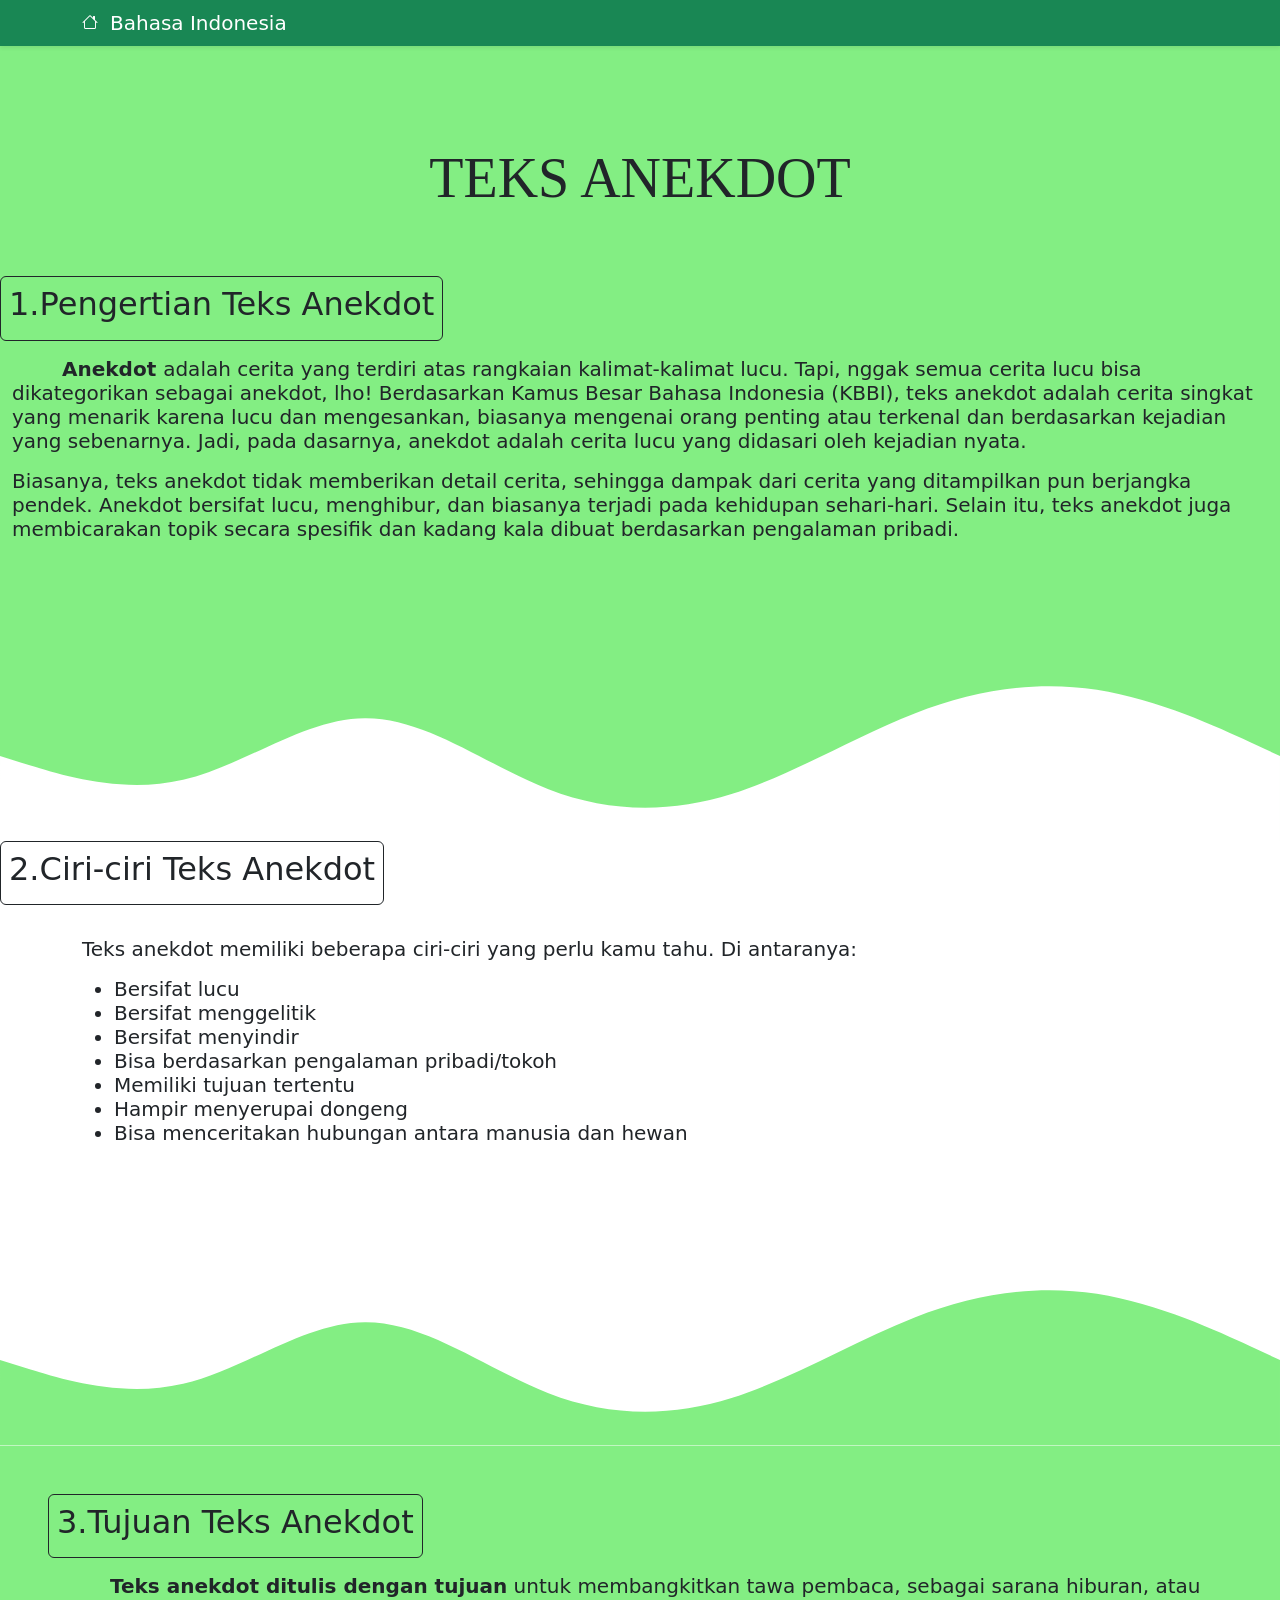
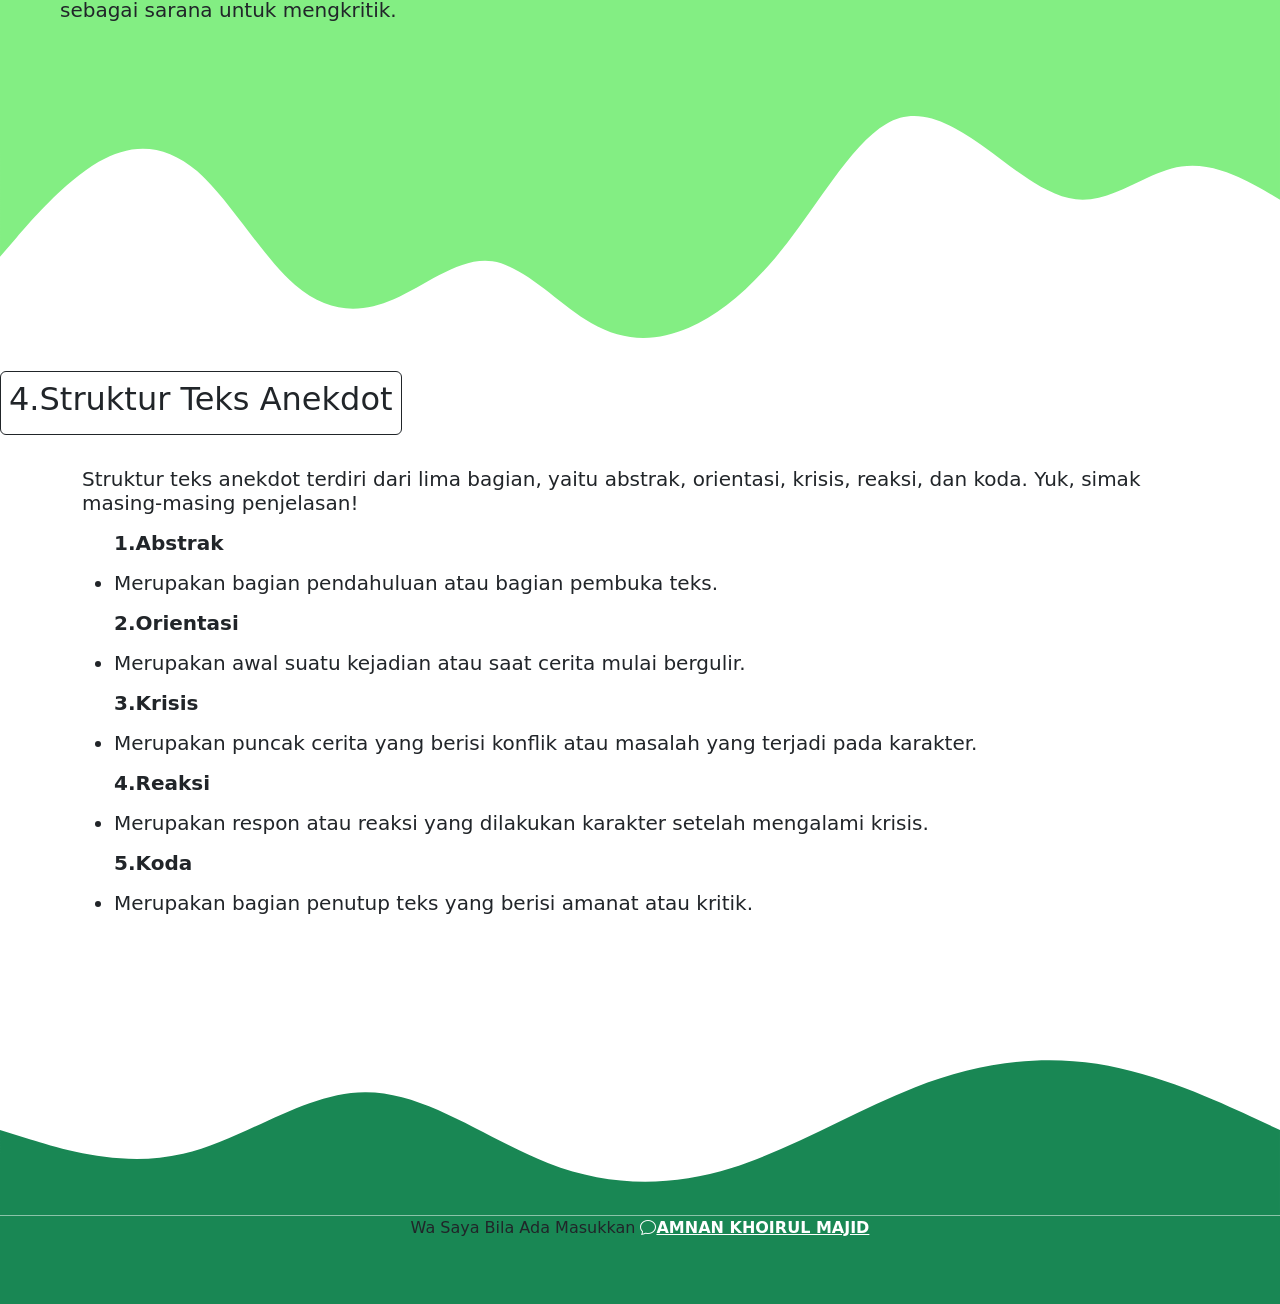
<file: indo.html>
<!doctype html>
<html lang="en">
  <head>
    <!-- Required meta tags -->
    <meta charset="utf-8">
    <meta name="viewport" content="width=device-width, initial-scale=1">

    <!-- Bootstrap CSS -->
    <link href="https://cdn.jsdelivr.net/npm/bootstrap@5.0.2/dist/css/bootstrap.min.css" rel="stylesheet" integrity="sha384-EVSTQN3/azprG1Anm3QDgpJLIm9Nao0Yz1ztcQTwFspd3yD65VohhpuuCOmLASjC" crossorigin="anonymous">
    <!-- icons -->
    <link rel="stylesheet" href="https://cdn.jsdelivr.net/npm/bootstrap-icons@1.11.1/font/bootstrap-icons.css">
    <!-- akhir icons -->
    <link rel="stylesheet" href="indo.css">
    <title>Bahasa Indonesia</title>
  </head>
  <body>
    <!-- navbar -->
    <div class="container">
        <nav class="navbar navbar-expand-lg navbar-dark bg-success fixed-top shadow-sm ">
          <div class="container">
            <a href="index.html"><i class="bi bi-house text-white"></i></a>
            <div class="container-fluid">
              <a class="navbar-brand" href="#"></i>Bahasa Indonesia</a>
            </div>
          </div>
        </nav>
      </div>
    <!-- akhir navbar -->
    <!--  -->
      <section id="pengertian">
        <b><h1 class="display-4 text-center mb-3 p-5" ><font face="george">TEKS ANEKDOT</font></h1></b>
        <button type="button" class="btn btn-outline-dark p-2 mb-3"><h2>1.Pengertian Teks Anekdot</h2></button>
        <div class="container-fluid">
              <td>
                <h5><p style="text-indent: 50px;"><b>Anekdot </b>adalah cerita yang terdiri atas rangkaian kalimat-kalimat lucu. Tapi, nggak semua cerita lucu bisa dikategorikan sebagai anekdot, lho!
                  Berdasarkan Kamus Besar Bahasa Indonesia (KBBI), teks anekdot adalah cerita singkat yang menarik karena lucu dan mengesankan, biasanya mengenai orang penting atau terkenal dan berdasarkan kejadian yang sebenarnya. Jadi, pada dasarnya, anekdot adalah cerita lucu yang didasari oleh kejadian nyata.
                  <p>Biasanya, teks anekdot tidak memberikan detail cerita, sehingga dampak dari cerita yang ditampilkan pun berjangka pendek. Anekdot bersifat lucu, menghibur, dan biasanya terjadi pada kehidupan sehari-hari. Selain itu, teks anekdot juga membicarakan topik secara spesifik dan kadang kala dibuat berdasarkan pengalaman pribadi.</p>
                </p></h5>
              </td>
           </div>
           <svg xmlns="http://www.w3.org/2000/svg" viewBox="0 0 1440 320"><path fill="#ffffff" fill-opacity="1" d="M0,224L34.3,234.7C68.6,245,137,267,206,250.7C274.3,235,343,181,411,181.3C480,181,549,235,617,261.3C685.7,288,754,288,823,266.7C891.4,245,960,203,1029,176C1097.1,149,1166,139,1234,149.3C1302.9,160,1371,192,1406,208L1440,224L1440,320L1405.7,320C1371.4,320,1303,320,1234,320C1165.7,320,1097,320,1029,320C960,320,891,320,823,320C754.3,320,686,320,617,320C548.6,320,480,320,411,320C342.9,320,274,320,206,320C137.1,320,69,320,34,320L0,320Z"></path></svg>
      </section>
           <!--  -->
           <!--  -->
      <section  id="sifat">
        <div >
          <button type="button" class="btn btn-outline-dark p-2 mb-3 "><h2>2.Ciri-ciri Teks Anekdot</h2></button>
          <div class="container">
          <h5>
            <div>
                <p class="mt-3">Teks anekdot memiliki beberapa ciri-ciri yang perlu kamu tahu. Di antaranya:</p>
                <ul>
                  <li>Bersifat lucu</li>
                  <li>Bersifat menggelitik</li>
                  <li>Bersifat menyindir</li>
                  <li>Bisa berdasarkan pengalaman pribadi/tokoh</li>
                  <li>Memiliki tujuan tertentu</li>
                  <li>Hampir menyerupai dongeng</li>
                  <li>Bisa menceritakan hubungan antara manusia dan hewan</li>
                </ul>
            </div>
          </h5>
        </div>
      </div>
      <svg xmlns="http://www.w3.org/2000/svg" viewBox="0 0 1440 320"><path fill="#83ee83" fill-opacity="1" d="M0,224L34.3,234.7C68.6,245,137,267,206,250.7C274.3,235,343,181,411,181.3C480,181,549,235,617,261.3C685.7,288,754,288,823,266.7C891.4,245,960,203,1029,176C1097.1,149,1166,139,1234,149.3C1302.9,160,1371,192,1406,208L1440,224L1440,320L1405.7,320C1371.4,320,1303,320,1234,320C1165.7,320,1097,320,1029,320C960,320,891,320,823,320C754.3,320,686,320,617,320C548.6,320,480,320,411,320C342.9,320,274,320,206,320C137.1,320,69,320,34,320L0,320Z"></path></svg>
    </section>
    <section>
      <div style="background-color: #83ee83; padding: 3rem;">
        <button type="button" class="btn btn-outline-dark p-2 mb-3 "><h2>3.Tujuan Teks Anekdot</h2></button>
        <div class="container-fluid">
          <td>
            <h5><p style="text-indent: 50px;"><b>Teks anekdot ditulis dengan tujuan</b> untuk membangkitkan tawa pembaca, sebagai sarana hiburan, atau sebagai sarana untuk mengkritik.</p>
            </p></h5>
          </td>
        </div>
      </div>
    </section>
    <svg xmlns="http://www.w3.org/2000/svg" viewBox="0 0 1440 320"><path fill="#83ee83" fill-opacity="1" d="M0,192L18.5,170.7C36.9,149,74,107,111,85.3C147.7,64,185,64,222,96C258.5,128,295,192,332,224C369.2,256,406,256,443,240C480,224,517,192,554,197.3C590.8,203,628,245,665,266.7C701.5,288,738,288,775,272C812.3,256,849,224,886,176C923.1,128,960,64,997,42.7C1033.8,21,1071,43,1108,69.3C1144.6,96,1182,128,1218,128C1255.4,128,1292,96,1329,90.7C1366.2,85,1403,107,1422,117.3L1440,128L1440,0L1421.5,0C1403.1,0,1366,0,1329,0C1292.3,0,1255,0,1218,0C1181.5,0,1145,0,1108,0C1070.8,0,1034,0,997,0C960,0,923,0,886,0C849.2,0,812,0,775,0C738.5,0,702,0,665,0C627.7,0,591,0,554,0C516.9,0,480,0,443,0C406.2,0,369,0,332,0C295.4,0,258,0,222,0C184.6,0,148,0,111,0C73.8,0,37,0,18,0L0,0Z"></path></svg>
    <section>
      <div >
        <button type="button" class="btn btn-outline-dark p-2 mb-3 "><h2>4.Struktur Teks Anekdot</h2></button>
        <div class="container">
        <h5>
          <div>
              <p class="mt-3">Struktur teks anekdot terdiri dari lima bagian, yaitu abstrak, orientasi, krisis, reaksi, dan koda. Yuk, simak masing-masing penjelasan!</p>
              <ul>
                <p><b>1.Abstrak</b>
                  <li>Merupakan bagian pendahuluan atau bagian pembuka teks.</li>
                </p>
                <p><b>2.Orientasi</b>
                  <li>Merupakan awal suatu kejadian atau saat cerita mulai bergulir.</li>
                </p>
                <p><b>3.Krisis</b>
                  <li>Merupakan puncak cerita yang berisi konflik atau masalah yang terjadi pada karakter.</li>
                </p>
                <p><b>4.Reaksi</b>
                  <li>
                    Merupakan respon atau reaksi yang dilakukan karakter setelah mengalami krisis.</li>
                </p>
                <p><b>5.Koda</b>
                  <li>Merupakan bagian penutup teks yang berisi amanat atau kritik.</li>
                </p>  
              </ul>
          </div>
        </h5>
      </div>
      </section>
      <svg xmlns="http://www.w3.org/2000/svg" viewBox="0 0 1440 320"><path fill="#198754" fill-opacity="1" d="M0,224L34.3,234.7C68.6,245,137,267,206,250.7C274.3,235,343,181,411,181.3C480,181,549,235,617,261.3C685.7,288,754,288,823,266.7C891.4,245,960,203,1029,176C1097.1,149,1166,139,1234,149.3C1302.9,160,1371,192,1406,208L1440,224L1440,320L1405.7,320C1371.4,320,1303,320,1234,320C1165.7,320,1097,320,1029,320C960,320,891,320,823,320C754.3,320,686,320,617,320C548.6,320,480,320,411,320C342.9,320,274,320,206,320C137.1,320,69,320,34,320L0,320Z"></path></svg>
      
      <!-- <svg xmlns="http://www.w3.org/2000/svg" viewBox="0 0 1440 320">
        <path
          fill="#198754"
          fill-opacity="1"
          d="M0,160L34.3,149.3C68.6,139,137,117,206,144C274.3,171,343,245,411,277.3C480,309,549,299,617,261.3C685.7,224,754,160,823,160C891.4,160,960,224,1029,229.3C1097.1,235,1166,181,1234,165.3C1302.9,149,1371,171,1406,181.3L1440,192L1440,320L1405.7,320C1371.4,320,1303,320,1234,320C1165.7,320,1097,320,1029,320C960,320,891,320,823,320C754.3,320,686,320,617,320C548.6,320,480,320,411,320C342.9,320,274,320,206,320C137.1,320,69,320,34,320L0,320Z"
        ></path>
      </svg> -->
    </section>
    <!--  -->
    <script src="https://cdn.jsdelivr.net/npm/bootstrap@5.0.2/dist/js/bootstrap.bundle.min.js" integrity="sha384-MrcW6ZMFYlzcLA8Nl+NtUVF0sA7MsXsP1UyJoMp4YLEuNSfAP+JcXn/tWtIaxVXM" crossorigin="anonymous"></script>
  </body>
  <footer id="Masukkan">
    <!-- <footer class="bg-success text-center pb-5 text-white"> -->
      <p>Wa Saya Bila Ada Masukkan <i class="bi bi-chat text-white"></i><a href="https://wa.me/62882003370440" class="text-white fw-bold">AMNAN KHOIRUL MAJID</a></p>
    </footer>
</html>
</file>
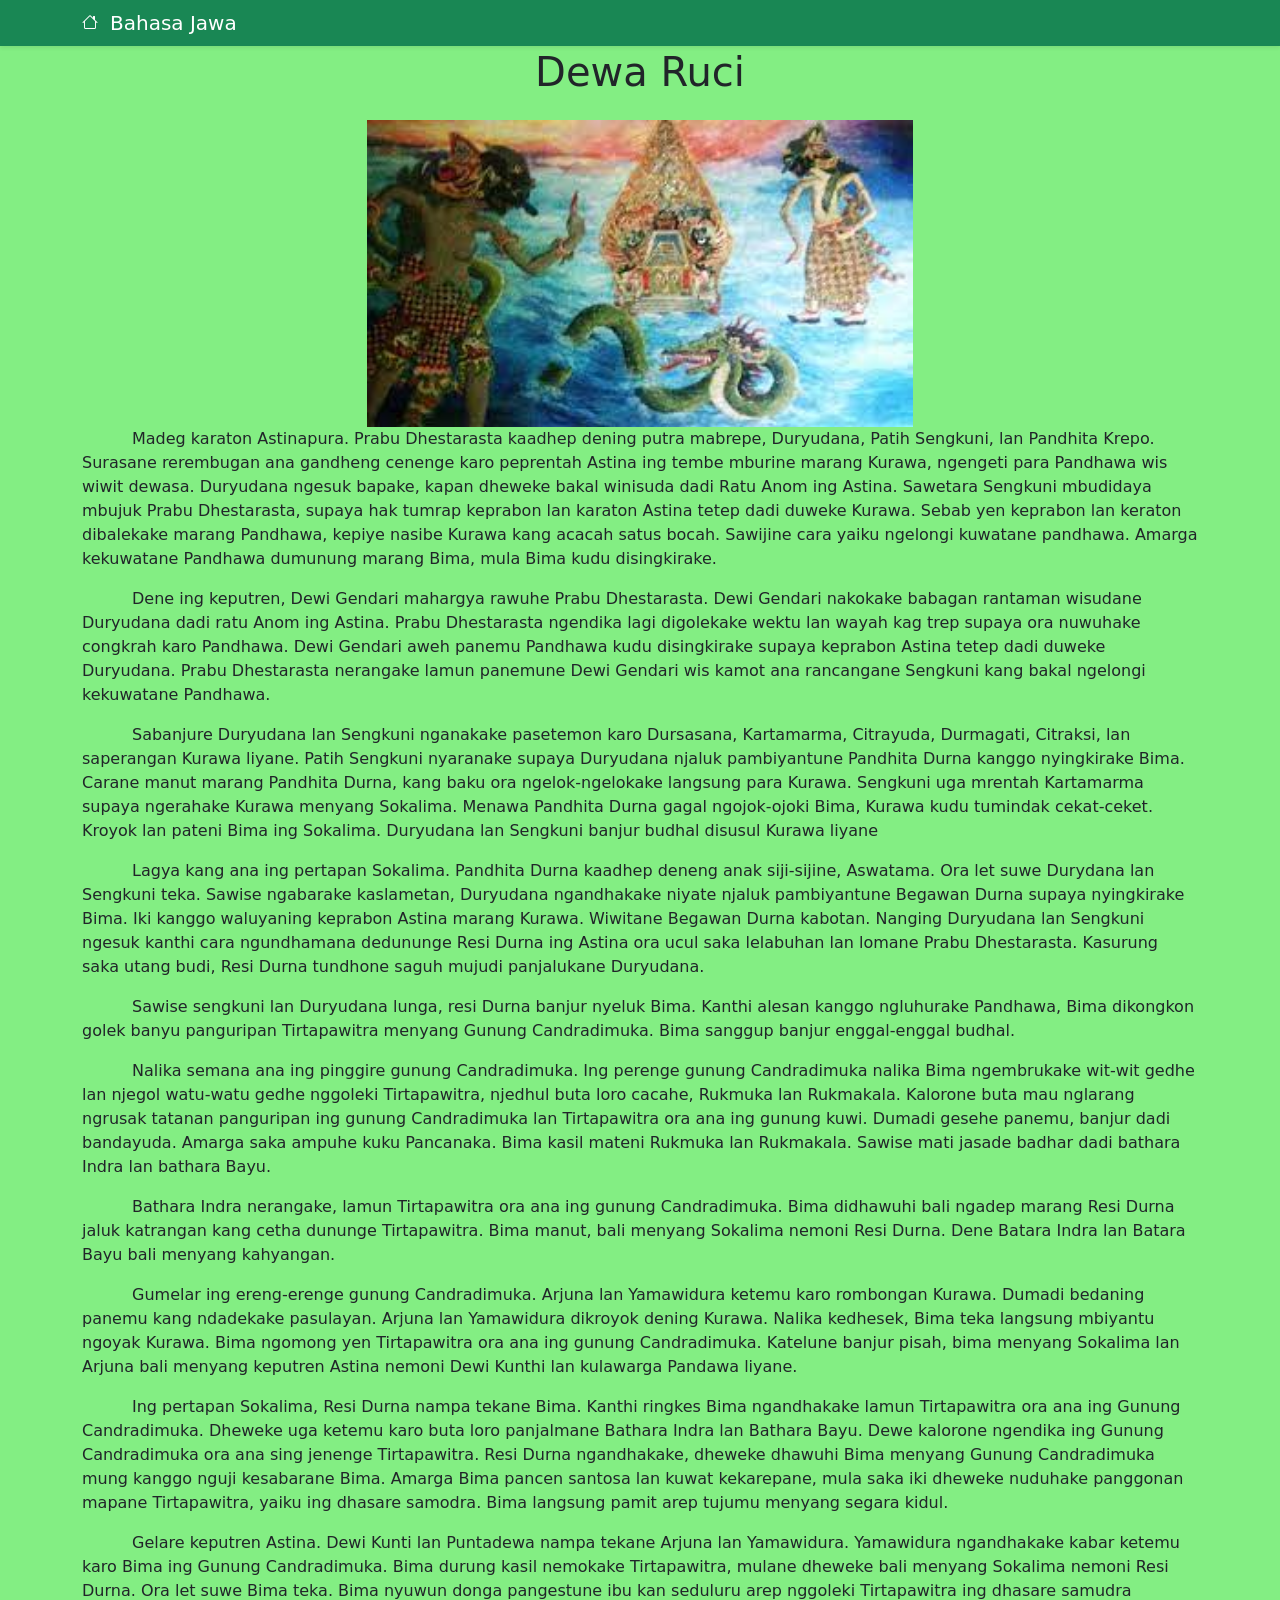
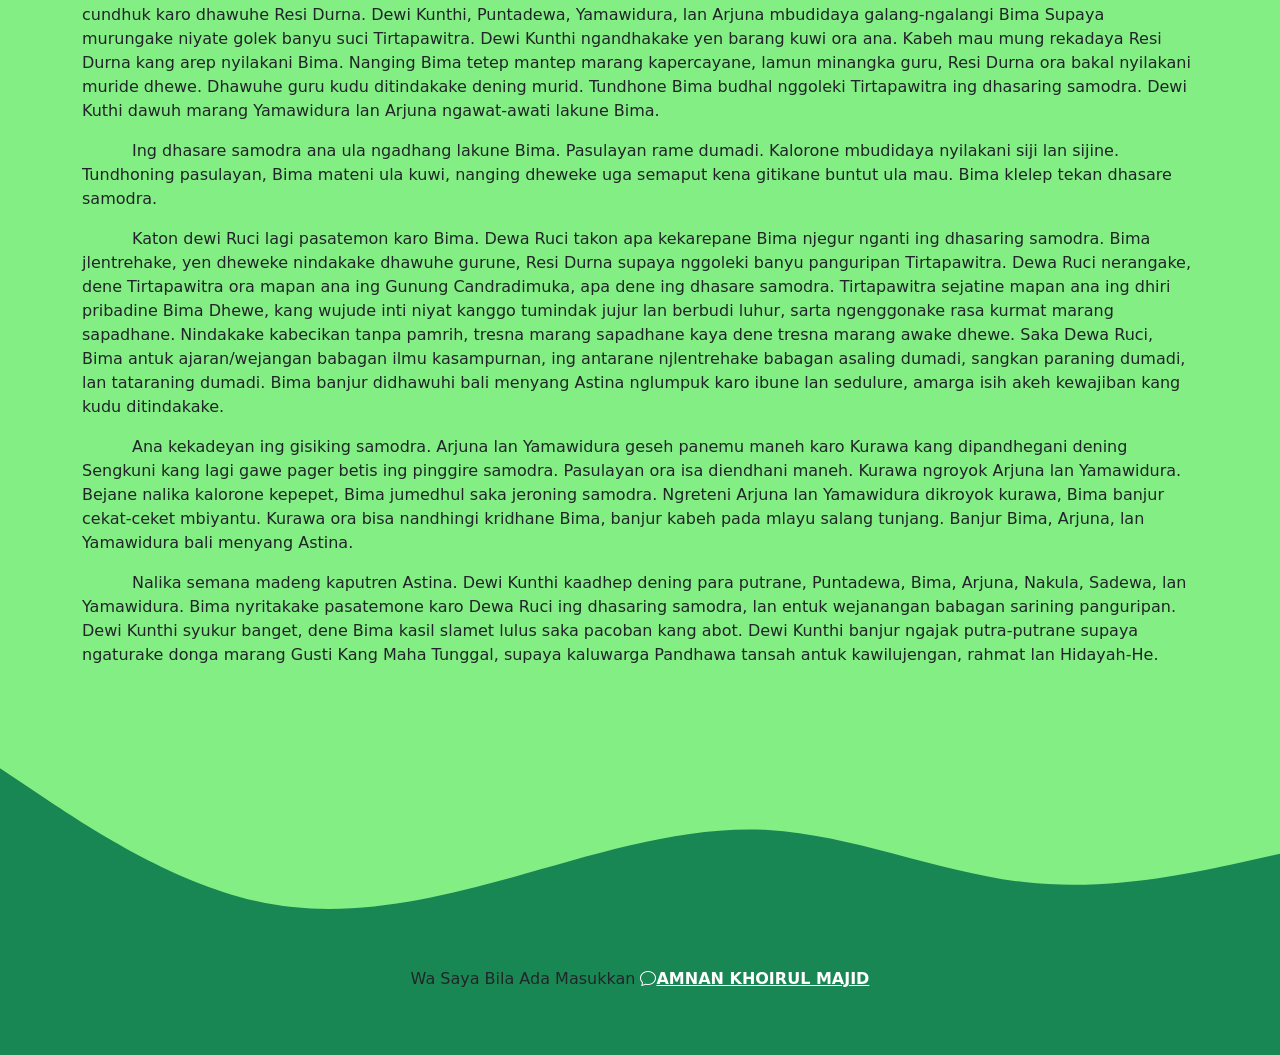
<file: jawa.html>
<!doctype html>
<html lang="en">
  <head>
    <!-- Required meta tags -->
    <meta charset="utf-8">
    <meta name="viewport" content="width=device-width, initial-scale=1">

    <!-- Bootstrap CSS -->
    <link href="https://cdn.jsdelivr.net/npm/bootstrap@5.0.2/dist/css/bootstrap.min.css" rel="stylesheet" integrity="sha384-EVSTQN3/azprG1Anm3QDgpJLIm9Nao0Yz1ztcQTwFspd3yD65VohhpuuCOmLASjC" crossorigin="anonymous">
    <!-- icons -->
    <link rel="stylesheet" href="https://cdn.jsdelivr.net/npm/bootstrap-icons@1.11.1/font/bootstrap-icons.css">
    <!-- akhir icons -->
    <link rel="stylesheet" href="jawa.css">
    <title>Bahasa Jawa</title>
  </head>
  <body>
    <!-- navbar -->
    <div class="container">
      <nav class="navbar navbar-expand-lg navbar-dark shadow-sm fixed-top" style="background-color:#198754;">
        <div class="container">
          <a href="index.html"><i class="bi bi-house text-white"></i></a>
           <div class="container-fluid">
            <a class="navbar-brand" href="#"></i>Bahasa Jawa</a>
           </div>
        </div>
      </nav>
    </div>
    <!-- akhir navbar -->
    <!-- isi -->
    <section class="isi">
      <div class="container">
        <div class="row">
          <div class="col">
          <h1 class="text-center" style="padding-top: 3rem;">Dewa Ruci</h1>
          </div>
        </div>
        <div class="row justify-content-center mt-3">
            <div class="col-md-6">
                <img src="jawa.jpg" alt="" style="width: 100%;">
            </div>
        </div>
        <!-- <div class="row justify-content-center mt-3">
          <div class="col-md-20 indent"> -->
          <div class="edit">
            <p>
              Madeg karaton Astinapura. Prabu Dhestarasta kaadhep dening putra mabrepe, Duryudana, Patih Sengkuni, lan Pandhita Krepo. Surasane rerembugan ana gandheng cenenge karo peprentah Astina ing tembe mburine marang Kurawa, ngengeti
              para Pandhawa wis wiwit dewasa. Duryudana ngesuk bapake, kapan dheweke bakal winisuda dadi Ratu Anom ing Astina. Sawetara Sengkuni mbudidaya mbujuk Prabu Dhestarasta, supaya hak tumrap keprabon lan karaton Astina tetep dadi
              duweke Kurawa. Sebab yen keprabon lan keraton dibalekake marang Pandhawa, kepiye nasibe Kurawa kang acacah satus bocah. Sawijine cara yaiku ngelongi kuwatane pandhawa. Amarga kekuwatane Pandhawa dumunung marang Bima, mula Bima
              kudu disingkirake.
            </p>
            <p>
              Dene ing keputren, Dewi Gendari mahargya rawuhe Prabu Dhestarasta. Dewi Gendari nakokake babagan rantaman wisudane Duryudana dadi ratu Anom ing Astina. Prabu Dhestarasta ngendika lagi digolekake wektu lan wayah kag trep supaya
              ora nuwuhake congkrah karo Pandhawa. Dewi Gendari aweh panemu Pandhawa kudu disingkirake supaya keprabon Astina tetep dadi duweke Duryudana. Prabu Dhestarasta nerangake lamun panemune Dewi Gendari wis kamot ana rancangane
              Sengkuni kang bakal ngelongi kekuwatane Pandhawa.
            </p>
            <p>
              Sabanjure Duryudana lan Sengkuni nganakake pasetemon karo Dursasana, Kartamarma, Citrayuda, Durmagati, Citraksi, lan saperangan Kurawa liyane. Patih Sengkuni nyaranake supaya Duryudana njaluk pambiyantune Pandhita Durna kanggo
              nyingkirake Bima. Carane manut marang Pandhita Durna, kang baku ora ngelok-ngelokake langsung para Kurawa. Sengkuni uga mrentah Kartamarma supaya ngerahake Kurawa menyang Sokalima. Menawa Pandhita Durna gagal ngojok-ojoki
              Bima, Kurawa kudu tumindak cekat-ceket. Kroyok lan pateni Bima ing Sokalima. Duryudana lan Sengkuni banjur budhal disusul Kurawa liyane
            </p>
            <p>
              Lagya kang ana ing pertapan Sokalima. Pandhita Durna kaadhep deneng anak siji-sijine, Aswatama. Ora let suwe Durydana lan Sengkuni teka. Sawise ngabarake kaslametan, Duryudana ngandhakake niyate njaluk pambiyantune Begawan
              Durna supaya nyingkirake Bima. Iki kanggo waluyaning keprabon Astina marang Kurawa. Wiwitane Begawan Durna kabotan. Nanging Duryudana lan Sengkuni ngesuk kanthi cara ngundhamana dedununge Resi Durna ing Astina ora ucul saka
              lelabuhan lan lomane Prabu Dhestarasta. Kasurung saka utang budi, Resi Durna tundhone saguh mujudi panjalukane Duryudana.
            </p>
                <p>
                  Sawise sengkuni lan Duryudana lunga, resi Durna banjur nyeluk Bima. Kanthi alesan kanggo ngluhurake Pandhawa, Bima dikongkon golek banyu panguripan Tirtapawitra menyang Gunung Candradimuka. Bima sanggup banjur enggal-enggal
                  budhal.
                </p>
                <p>
                  Nalika semana ana ing pinggire gunung Candradimuka. Ing perenge gunung Candradimuka nalika Bima ngembrukake wit-wit gedhe lan njegol watu-watu gedhe nggoleki Tirtapawitra, njedhul buta loro cacahe, Rukmuka lan Rukmakala.
                  Kalorone buta mau nglarang ngrusak tatanan panguripan ing gunung Candradimuka lan Tirtapawitra ora ana ing gunung kuwi. Dumadi gesehe panemu, banjur dadi bandayuda. Amarga saka ampuhe kuku Pancanaka. Bima kasil mateni Rukmuka
                  lan Rukmakala. Sawise mati jasade badhar dadi bathara Indra lan bathara Bayu.
                  <p>
                    Bathara Indra nerangake, lamun Tirtapawitra ora ana ing gunung Candradimuka. Bima didhawuhi bali ngadep marang Resi Durna jaluk katrangan kang cetha dununge Tirtapawitra. Bima manut, bali menyang Sokalima nemoni Resi Durna.
                    Dene Batara Indra lan Batara Bayu bali menyang kahyangan.
                </p>
                

                <p>
              Gumelar ing ereng-erenge gunung Candradimuka. Arjuna lan Yamawidura ketemu karo rombongan Kurawa. Dumadi bedaning panemu kang ndadekake pasulayan. Arjuna lan Yamawidura dikroyok dening Kurawa. Nalika kedhesek, Bima teka
              langsung mbiyantu ngoyak Kurawa. Bima ngomong yen Tirtapawitra ora ana ing gunung Candradimuka. Katelune banjur pisah, bima menyang Sokalima lan Arjuna bali menyang keputren Astina nemoni Dewi Kunthi lan kulawarga Pandawa
              liyane.
            </p>
            <p>
              Ing pertapan Sokalima, Resi Durna nampa tekane Bima. Kanthi ringkes Bima ngandhakake lamun Tirtapawitra ora ana ing Gunung Candradimuka. Dheweke uga ketemu karo buta loro panjalmane Bathara Indra lan Bathara Bayu. Dewe
              kalorone ngendika ing Gunung Candradimuka ora ana sing jenenge Tirtapawitra. Resi Durna ngandhakake, dheweke dhawuhi Bima menyang Gunung Candradimuka mung kanggo nguji kesabarane Bima. Amarga Bima pancen santosa lan kuwat
              kekarepane, mula saka iki dheweke nuduhake panggonan mapane Tirtapawitra, yaiku ing dhasare samodra. Bima langsung pamit arep tujumu menyang segara kidul.
            </p>
            <p>
              Gelare keputren Astina. Dewi Kunti lan Puntadewa nampa tekane Arjuna lan Yamawidura. Yamawidura ngandhakake kabar ketemu karo Bima ing Gunung Candradimuka. Bima durung kasil nemokake Tirtapawitra, mulane dheweke bali menyang
              Sokalima nemoni Resi Durna. Ora let suwe Bima teka. Bima nyuwun donga pangestune ibu kan seduluru arep nggoleki Tirtapawitra ing dhasare samudra cundhuk karo dhawuhe Resi Durna. Dewi Kunthi, Puntadewa, Yamawidura, lan Arjuna
              mbudidaya galang-ngalangi Bima Supaya murungake niyate golek banyu suci Tirtapawitra. Dewi Kunthi ngandhakake yen barang kuwi ora ana. Kabeh mau mung rekadaya Resi Durna kang arep nyilakani Bima. Nanging Bima tetep mantep
              marang kapercayane, lamun minangka guru, Resi Durna ora bakal nyilakani muride dhewe. Dhawuhe guru kudu ditindakake dening murid. Tundhone Bima budhal nggoleki Tirtapawitra ing dhasaring samodra. Dewi Kuthi dawuh marang
              Yamawidura lan Arjuna ngawat-awati lakune Bima.
            </p>
            <p>
              Ing dhasare samodra ana ula ngadhang lakune Bima. Pasulayan rame dumadi. Kalorone mbudidaya nyilakani siji lan sijine. Tundhoning pasulayan, Bima mateni ula kuwi, nanging dheweke uga semaput kena gitikane buntut ula mau. Bima
              klelep tekan dhasare samodra.
            </p>
            <p>
              Katon dewi Ruci lagi pasatemon karo Bima. Dewa Ruci takon apa kekarepane Bima njegur nganti ing dhasaring samodra. Bima jlentrehake, yen dheweke nindakake dhawuhe gurune, Resi Durna supaya nggoleki banyu panguripan
              Tirtapawitra. Dewa Ruci nerangake, dene Tirtapawitra ora mapan ana ing Gunung Candradimuka, apa dene ing dhasare samodra. Tirtapawitra sejatine mapan ana ing dhiri pribadine Bima Dhewe, kang wujude inti niyat kanggo tumindak
              jujur lan berbudi luhur, sarta ngenggonake rasa kurmat marang sapadhane. Nindakake kabecikan tanpa pamrih, tresna marang sapadhane kaya dene tresna marang awake dhewe. Saka Dewa Ruci, Bima antuk ajaran/wejangan babagan ilmu
              kasampurnan, ing antarane njlentrehake babagan asaling dumadi, sangkan paraning dumadi, lan tataraning dumadi. Bima banjur didhawuhi bali menyang Astina nglumpuk karo ibune lan sedulure, amarga isih akeh kewajiban kang kudu
              ditindakake.
            </p>
            <p>
              Ana kekadeyan ing gisiking samodra. Arjuna lan Yamawidura geseh panemu maneh karo Kurawa kang dipandhegani dening Sengkuni kang lagi gawe pager betis ing pinggire samodra. Pasulayan ora isa diendhani maneh. Kurawa ngroyok
              Arjuna lan Yamawidura. Bejane nalika kalorone kepepet, Bima jumedhul saka jeroning samodra. Ngreteni Arjuna lan Yamawidura dikroyok kurawa, Bima banjur cekat-ceket mbiyantu. Kurawa ora bisa nandhingi kridhane Bima, banjur
              kabeh pada mlayu salang tunjang. Banjur Bima, Arjuna, lan Yamawidura bali menyang Astina.
            </p>
            <p>
              Nalika semana madeng kaputren Astina. Dewi Kunthi kaadhep dening para putrane, Puntadewa, Bima, Arjuna, Nakula, Sadewa, lan Yamawidura. Bima nyritakake pasatemone karo Dewa Ruci ing dhasaring samodra, lan entuk wejanangan
              babagan sarining panguripan. Dewi Kunthi syukur banget, dene Bima kasil slamet lulus saka pacoban kang abot. Dewi Kunthi banjur ngajak putra-putrane supaya ngaturake donga marang Gusti Kang Maha Tunggal, supaya kaluwarga
              Pandhawa tansah antuk kawilujengan, rahmat lan Hidayah-He.
            </p>
          </div>
      </div>
      <svg xmlns="http://www.w3.org/2000/svg" viewBox="0 0 1440 320"><path fill="#198754 " fill-opacity="1" d="M0,96L48,128C96,160,192,224,288,245.3C384,267,480,245,576,218.7C672,192,768,160,864,165.3C960,171,1056,213,1152,224C1248,235,1344,213,1392,202.7L1440,192L1440,320L1392,320C1344,320,1248,320,1152,320C1056,320,960,320,864,320C768,320,672,320,576,320C480,320,384,320,288,320C192,320,96,320,48,320L0,320Z"></path></svg>
    </section>
  </body>
  <footer id="masukkan">
    <p>Wa Saya Bila Ada Masukkan <i class="bi bi-chat text-white"></i><a href="https://wa.me/62882003370440" class="text-white fw-bold">AMNAN KHOIRUL MAJID</a></p>
  </footer>
</html>
</file>
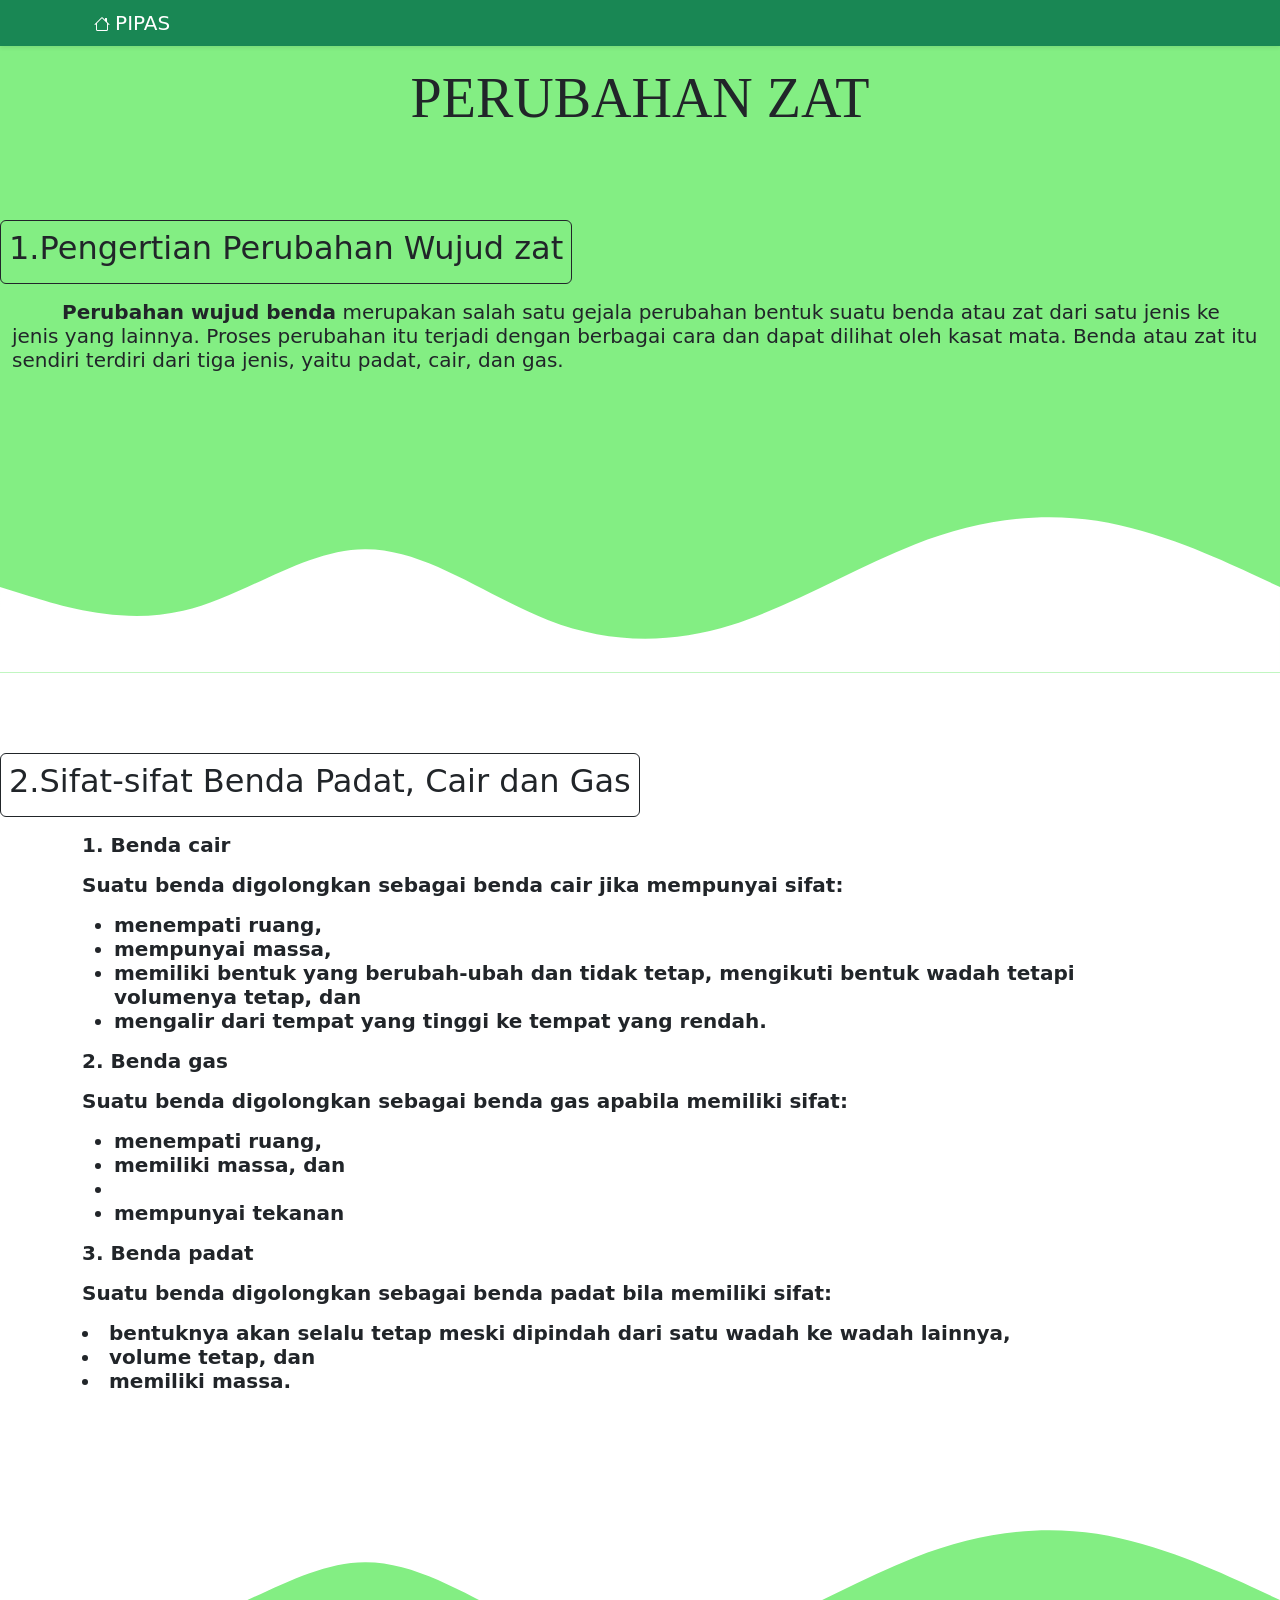
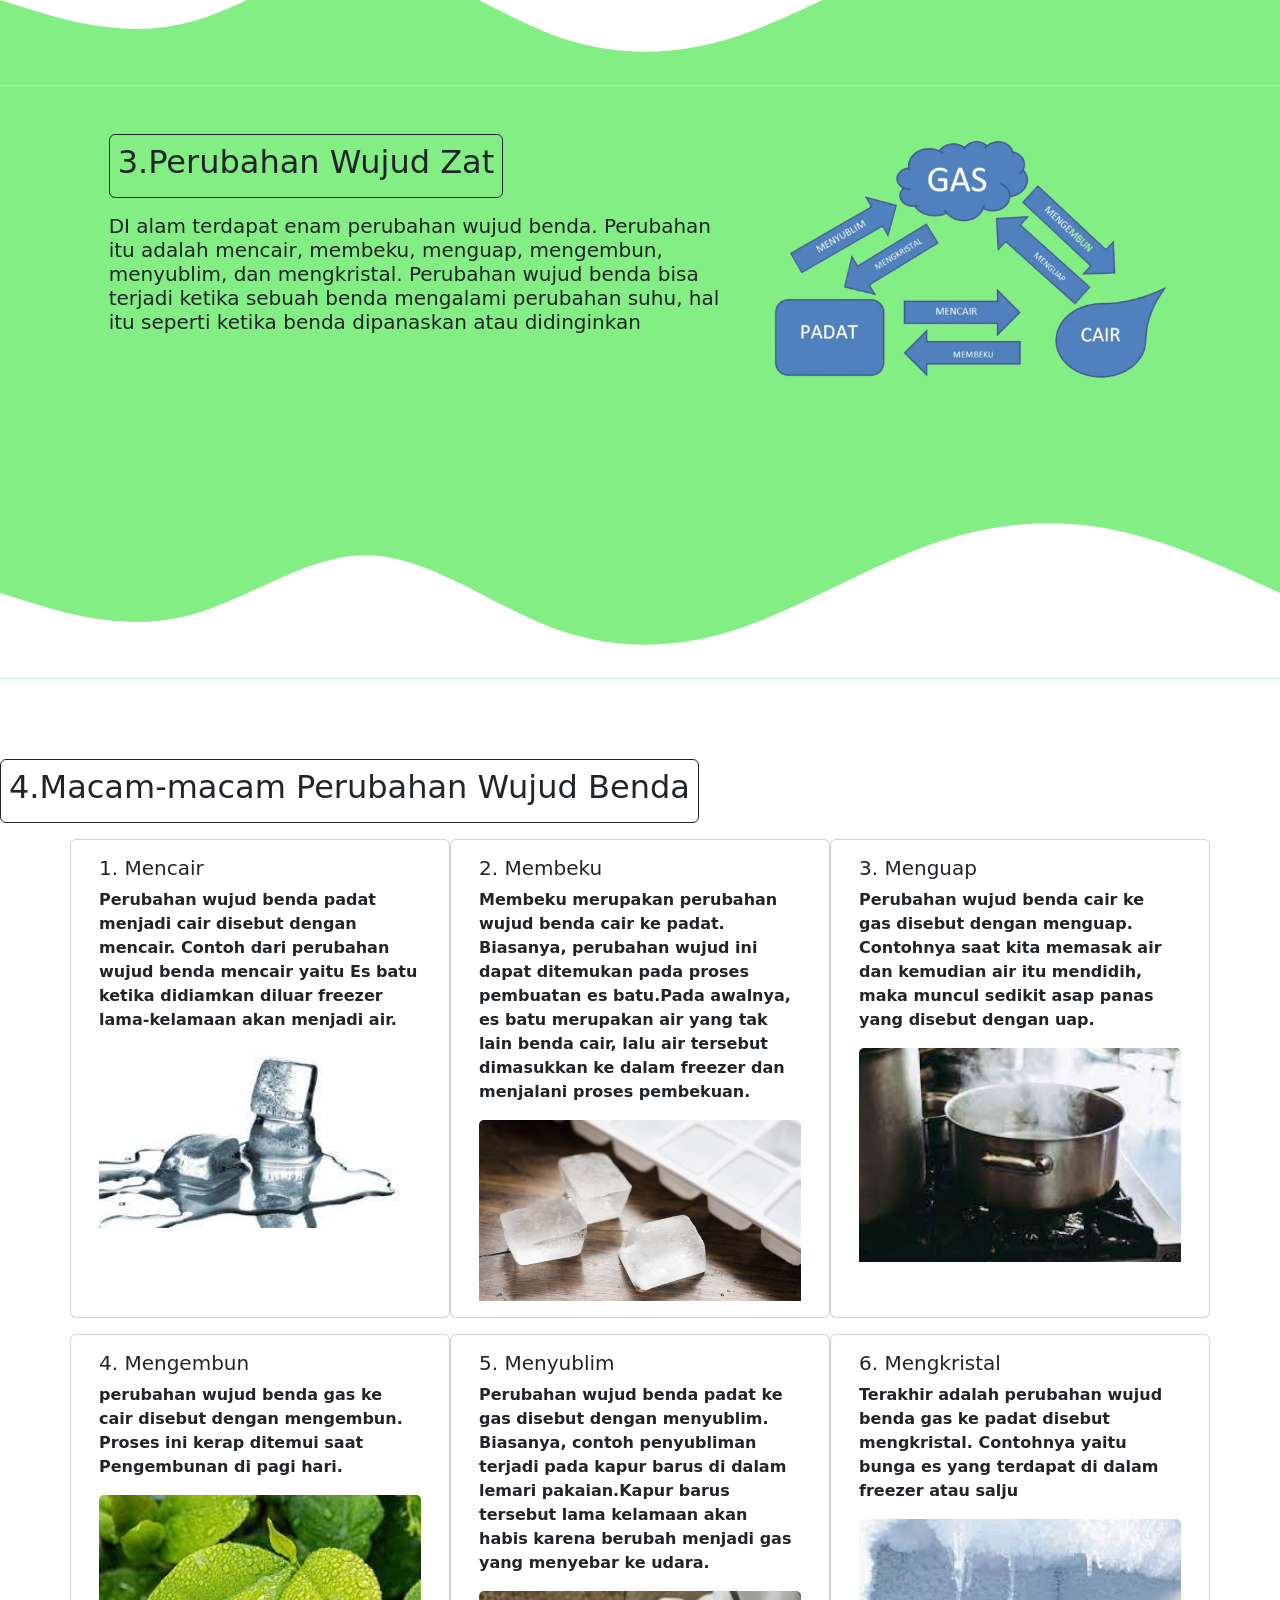
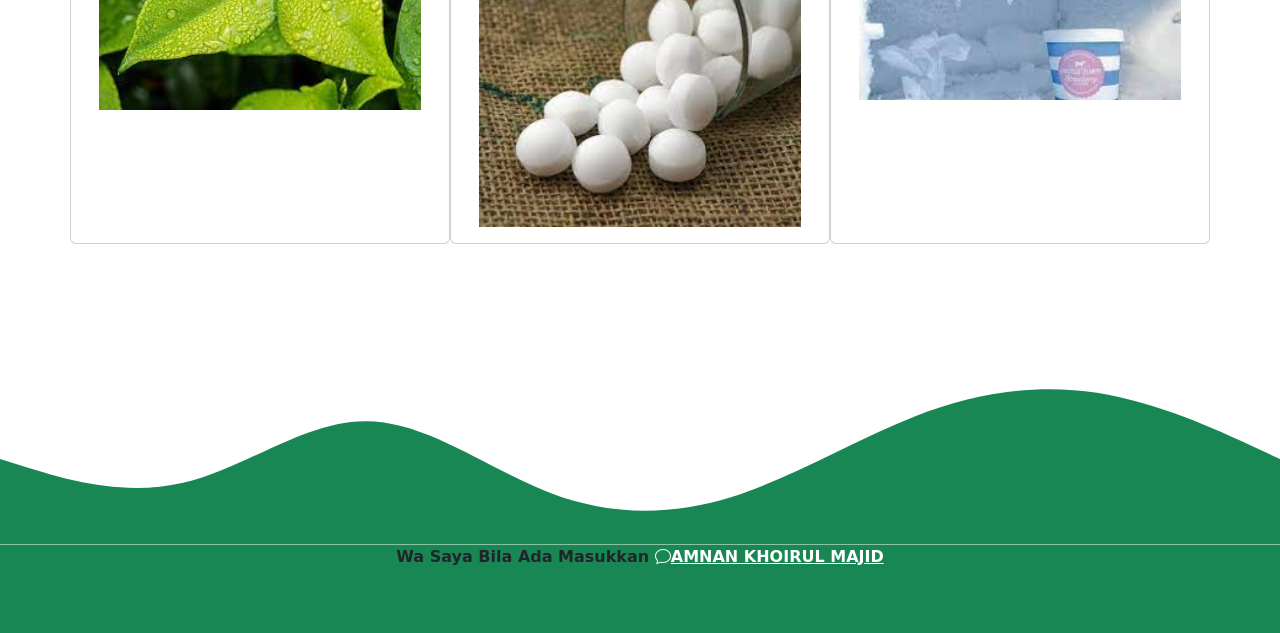
<file: pipas.html>
<!doctype html>
<html lang="en">
  <head>
    <!-- Required meta tags -->
    <meta charset="utf-8">
    <meta name="viewport" content="width=device-width, initial-scale=1">

    <!-- Bootstrap CSS -->
    <link href="https://cdn.jsdelivr.net/npm/bootstrap@5.0.2/dist/css/bootstrap.min.css" rel="stylesheet" integrity="sha384-EVSTQN3/azprG1Anm3QDgpJLIm9Nao0Yz1ztcQTwFspd3yD65VohhpuuCOmLASjC" crossorigin="anonymous">
    <!-- icons -->
    <link rel="stylesheet" href="https://cdn.jsdelivr.net/npm/bootstrap-icons@1.11.1/font/bootstrap-icons.css">
    <!-- akhir icons -->
    <title>PIPAS</title>
    <link rel="stylesheet" href="pipas.css">
  </head>
  <body>
    <!-- navbar -->
      <div class="container">
        <nav class="navbar navbar-expand-lg navbar-dark bg-success fixed-top shadow-sm">
          <div class="container">
            <div class="container-fluid">
              <a href="index.html"><i class="bi bi-house text-white"></i></a>
              <a class="navbar-brand" href="#"></i>PIPAS</a>
            </div>
          </div>
        </nav>
      </div>
    <!-- akhir navbar -->
    <!--  -->
      <section id="pengertian">
        <b><h1 class="display-4 text-center mb-3 " ><font face="george">PERUBAHAN ZAT</font></h1></b>
        <button type="button" class="btn btn-outline-dark p-2 mb-3"><h2>1.Pengertian Perubahan Wujud zat</h2></button>
        <div class="container-fluid">
              <td>
                <h5><p style="text-indent: 50px;"><b>Perubahan wujud benda</b> merupakan salah satu gejala perubahan bentuk suatu benda atau zat dari satu jenis ke jenis yang lainnya. Proses perubahan itu terjadi dengan berbagai cara dan dapat dilihat oleh kasat mata. Benda atau zat itu sendiri terdiri dari tiga jenis, yaitu padat, cair, dan gas.
                </p></h5>
              </td>
           </div>
           <svg xmlns="http://www.w3.org/2000/svg" viewBox="0 0 1440 320"><path fill="#ffffff" fill-opacity="1" d="M0,224L34.3,234.7C68.6,245,137,267,206,250.7C274.3,235,343,181,411,181.3C480,181,549,235,617,261.3C685.7,288,754,288,823,266.7C891.4,245,960,203,1029,176C1097.1,149,1166,139,1234,149.3C1302.9,160,1371,192,1406,208L1440,224L1440,320L1405.7,320C1371.4,320,1303,320,1234,320C1165.7,320,1097,320,1029,320C960,320,891,320,823,320C754.3,320,686,320,617,320C548.6,320,480,320,411,320C342.9,320,274,320,206,320C137.1,320,69,320,34,320L0,320Z"></path></svg>
      </section>
           <!--  -->
           <!--  -->
      <section  id="sifat">
        <div >
          <button type="button" class="btn btn-outline-dark p-2 mb-3 "><h2>2.Sifat-sifat Benda Padat, Cair dan Gas</h2></button>
          <div class="container">
          <h5>
            <div>
              <b><b>1. Benda cair</b><br>
                <p class="mt-3">Suatu benda digolongkan sebagai benda cair jika mempunyai sifat:</p>
                <ul>
                  <li>menempati ruang,</li>
                  <li>mempunyai massa,</li>
                  <li>memiliki bentuk yang berubah-ubah dan tidak tetap, mengikuti bentuk wadah tetapi volumenya tetap, dan</li>
                  <li>mengalir dari tempat yang tinggi ke tempat yang rendah.</li>
                </ul>
            </div>
            <div>
              <b>2. Benda gas</b><br>
              <p class="mt-3">Suatu benda digolongkan sebagai benda gas apabila memiliki sifat: </p>
              <ul>
                  <li>menempati ruang,</li>
                  <li>memiliki massa, dan <li>
                  <li>mempunyai tekanan </li>
                </ul>
            </div>
            <div>
              <b>3. Benda padat</b><br>
              <p class="mt-3">Suatu benda digolongkan sebagai benda padat bila memiliki sifat:</p>
              <li>bentuknya akan selalu tetap meski dipindah dari satu wadah ke wadah lainnya,</li>
              <li>volume tetap, dan </li>
              <li>memiliki massa. </li>
            </div>
          </h5>
        </div>
      </div>
      
      </section>
      <svg xmlns="http://www.w3.org/2000/svg" viewBox="0 0 1440 320"><path fill="#83ee83" fill-opacity="1" d="M0,224L34.3,234.7C68.6,245,137,267,206,250.7C274.3,235,343,181,411,181.3C480,181,549,235,617,261.3C685.7,288,754,288,823,266.7C891.4,245,960,203,1029,176C1097.1,149,1166,139,1234,149.3C1302.9,160,1371,192,1406,208L1440,224L1440,320L1405.7,320C1371.4,320,1303,320,1234,320C1165.7,320,1097,320,1029,320C960,320,891,320,823,320C754.3,320,686,320,617,320C548.6,320,480,320,411,320C342.9,320,274,320,206,320C137.1,320,69,320,34,320L0,320Z"></path></svg>
      
           <!--  -->
           <!--  -->
      <section id="perubahan">
        <div class="row justify-content-center">

          <div class=" mb-3 col-md-6">
            <button type="button" class="btn btn-outline-dark p-2 mb-3"><h2>3.Perubahan Wujud Zat</h2></button>
            <h5>
              <p>DI alam terdapat enam perubahan wujud benda. Perubahan itu adalah mencair, membeku, menguap, mengembun, menyublim, dan mengkristal. Perubahan wujud benda bisa terjadi ketika sebuah benda mengalami perubahan suhu, hal itu seperti ketika benda dipanaskan atau didinginkan</p>
            </h5>
          </div>
            <div class="col-md-4">

              <img src="perubahan_zat-removebg-preview.png" class="card-img-top " alt="..." style="width: 100%;">
            </div>
        </div>
          <svg xmlns="http://www.w3.org/2000/svg" viewBox="0 0 1440 320"><path fill="#ffffff" fill-opacity="1" d="M0,224L34.3,234.7C68.6,245,137,267,206,250.7C274.3,235,343,181,411,181.3C480,181,549,235,617,261.3C685.7,288,754,288,823,266.7C891.4,245,960,203,1029,176C1097.1,149,1166,139,1234,149.3C1302.9,160,1371,192,1406,208L1440,224L1440,320L1405.7,320C1371.4,320,1303,320,1234,320C1165.7,320,1097,320,1029,320C960,320,891,320,823,320C754.3,320,686,320,617,320C548.6,320,480,320,411,320C342.9,320,274,320,206,320C137.1,320,69,320,34,320L0,320Z"></path></svg>
      </section>
           <!--  -->
           <!--  -->
      <section id="macam">
        <div>
          <button type="button" class="btn btn-outline-dark p-2 mb-3"><h2>4.Macam-macam Perubahan Wujud Benda</h2></button>
          <div class="container">
            <div class="row">
              <div class="card mb-3 col-md-4">
                <div class="card-body">
                  <h5 class="card-title">1. Mencair</h5>
                  <p class="card-text">Perubahan wujud benda padat menjadi cair disebut dengan mencair. Contoh dari perubahan wujud benda mencair yaitu Es batu ketika didiamkan diluar freezer lama-kelamaan akan menjadi air.</p>
                  <img src="mencair.jpg" class="card-img-top" alt="...">
                </div>
              </div>
              <div class="card mb-3 col-md-4">
                <div class="card-body">
                  <h5 class="card-title">2. Membeku </h5>
                  <p class="card-text">Membeku merupakan perubahan wujud benda cair ke padat. Biasanya, perubahan wujud ini dapat ditemukan pada proses pembuatan es batu.Pada awalnya, es batu merupakan air yang tak lain benda cair, lalu air tersebut dimasukkan ke dalam freezer dan menjalani proses pembekuan.</p>
                  <img src="membeku.jpeg" class="card-img-top" alt="...">
                </div>
              </div>
            
           
              <div class="card mb-3 col-md-4">
                <div class="card-body">
                  <h5 class="card-title">3. Menguap</h5>
                  <p class="card-text">Perubahan wujud benda cair ke gas disebut dengan menguap. Contohnya saat kita memasak air dan kemudian air itu mendidih, maka muncul sedikit asap panas yang disebut dengan uap.</p>
                  <img src="menguap.jpg" class="card-img-top" alt="...">
                </div>
              </div>
   
           
              <div class="card mb-3 col-md-4">
                <div class="card-body">
                  <h5 class="card-title">4. Mengembun</h5>
                  <p class="card-text">perubahan wujud benda gas ke cair disebut dengan mengembun. Proses ini kerap ditemui saat Pengembunan di pagi hari.</p>
                  <img src="mengembun.jpg" class="card-img-top" alt="...">
                </div>
              </div>
          
          
              <div class="card mb-3 col-md-4">
                <div class="card-body">
                  <h5 class="card-title">5. Menyublim</h5>
                  <p class="card-text">Perubahan wujud benda padat ke gas disebut dengan menyublim. Biasanya, contoh penyubliman terjadi pada kapur barus di dalam lemari pakaian.Kapur barus tersebut lama kelamaan akan habis karena berubah menjadi gas yang menyebar ke udara.</p>
                  <img src="menyublim.jpg" class="card-img-top" alt="...">
                </div>
           
            </div>
          
              <div class="card mb-3 col-md-4">
                <div class="card-body">
                  <h5 class="card-title">6. Mengkristal</h5>
                  <p class="card-text">Terakhir adalah perubahan wujud benda gas ke padat disebut mengkristal. Contohnya yaitu bunga es yang terdapat di dalam freezer atau salju </p>
                  <img src="mengkristal.jpg" class="card-img-top" alt="...">
                </div>
       </div>
          </div>
        </div>
          <svg xmlns="http://www.w3.org/2000/svg" viewBox="0 0 1440 320"><path fill="#198754" fill-opacity="1" d="M0,224L34.3,234.7C68.6,245,137,267,206,250.7C274.3,235,343,181,411,181.3C480,181,549,235,617,261.3C685.7,288,754,288,823,266.7C891.4,245,960,203,1029,176C1097.1,149,1166,139,1234,149.3C1302.9,160,1371,192,1406,208L1440,224L1440,320L1405.7,320C1371.4,320,1303,320,1234,320C1165.7,320,1097,320,1029,320C960,320,891,320,823,320C754.3,320,686,320,617,320C548.6,320,480,320,411,320C342.9,320,274,320,206,320C137.1,320,69,320,34,320L0,320Z"></path></svg>
        </section>
          <!--  -->
           <!--  -->
      <script src="https://cdn.jsdelivr.net/npm/bootstrap@5.0.2/dist/js/bootstrap.bundle.min.js" integrity="sha384-MrcW6ZMFYlzcLA8Nl+NtUVF0sA7MsXsP1UyJoMp4YLEuNSfAP+JcXn/tWtIaxVXM" crossorigin="anonymous"></script>
  </body>
  <footer id="masukkan">
    <!-- <footer class="bg-success text-center pb-5 text-white"> -->
    <p>Wa Saya Bila Ada Masukkan <i class="bi bi-chat text-white"></i><a href="https://wa.me/62882003370440" class="text-white fw-bold">AMNAN KHOIRUL MAJID</a></p>
  </footer>
</html>
</file>
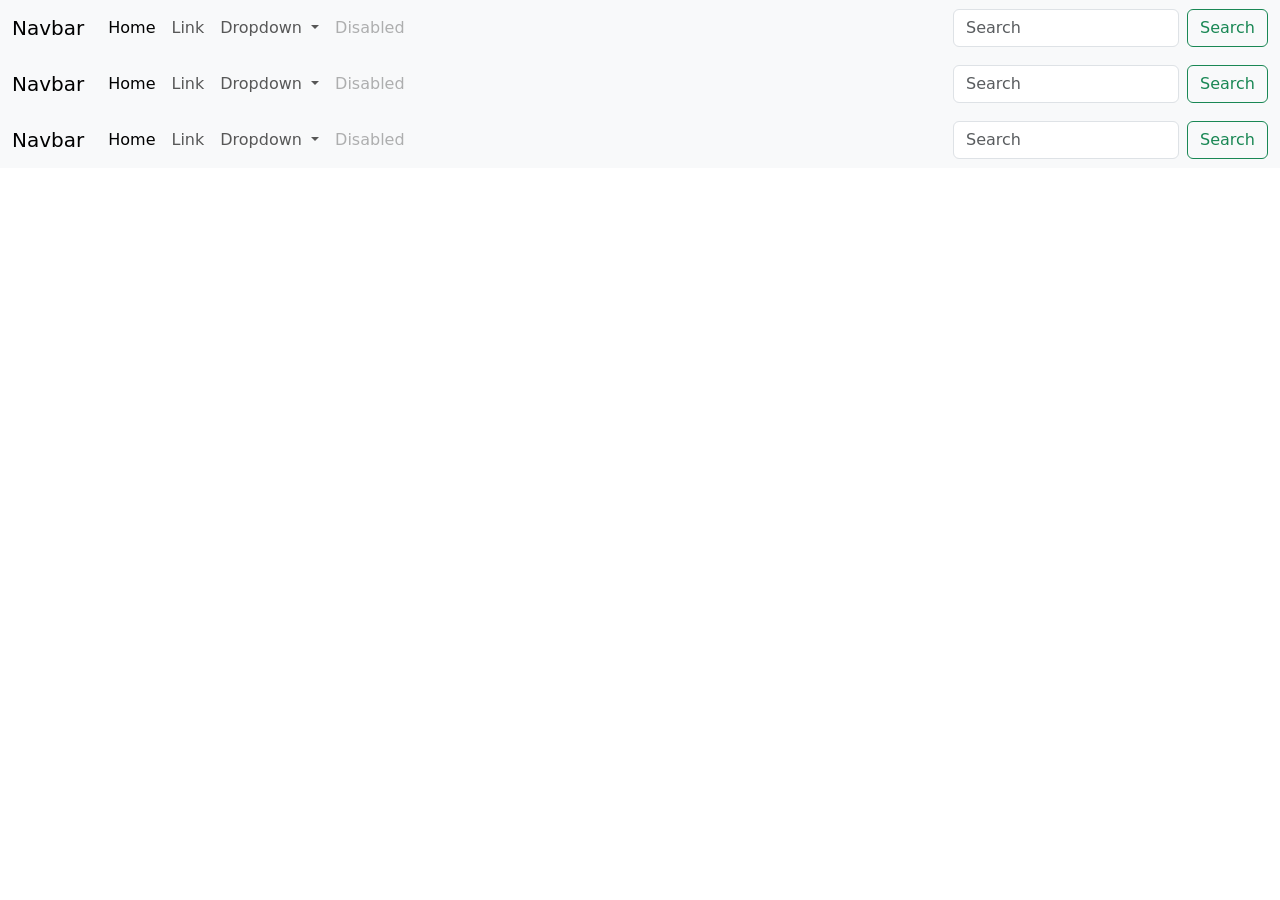
<file: portofoliogagal2.html>
<!DOCTYPE html>
<html lang="en">
  <head>
    <meta charset="utf-8" />
    <meta name="viewport" content="width=device-width, initial-scale=1" />
    <title>Bootstrap demo</title>
    <link href="https://cdn.jsdelivr.net/npm/bootstrap@5.3.2/dist/css/bootstrap.min.css" rel="stylesheet" integrity="sha384-T3c6CoIi6uLrA9TneNEoa7RxnatzjcDSCmG1MXxSR1GAsXEV/Dwwykc2MPK8M2HN" crossorigin="anonymous" />
  </head>
  <body>
    <!-- awal -->
    <nav class="navbar navbar-expand-lg bg-body-tertiary">
      <div class="container-fluid">
        <a class="navbar-brand" href="#">Navbar</a>
        <button class="navbar-toggler" type="button" data-bs-toggle="collapse" data-bs-target="#navbarSupportedContent" aria-controls="navbarSupportedContent" aria-expanded="false" aria-label="Toggle navigation">
          <span class="navbar-toggler-icon"></span>
        </button>
        <div class="collapse navbar-collapse" id="navbarSupportedContent">
          <ul class="navbar-nav me-auto mb-2 mb-lg-0">
            <li class="nav-item">
              <a class="nav-link active" aria-current="page" href="#">Home</a>
            </li>
            <li class="nav-item">
              <a class="nav-link" href="#">Link</a>
            </li>
            <li class="nav-item dropdown">
              <a class="nav-link dropdown-toggle" href="#" role="button" data-bs-toggle="dropdown" aria-expanded="false"> Dropdown </a>
              <ul class="dropdown-menu">
                <li><a class="dropdown-item" href="#">Action</a></li>
                <li><a class="dropdown-item" href="#">Another action</a></li>
                <li><hr class="dropdown-divider" /></li>
                <li><a class="dropdown-item" href="#">Something else here</a></li>
              </ul>
            </li>
            <li class="nav-item">
              <a class="nav-link disabled" aria-disabled="true">Disabled</a>
            </li>
          </ul>
          <form class="d-flex" role="search">
            <input class="form-control me-2" type="search" placeholder="Search" aria-label="Search" />
            <button class="btn btn-outline-success" type="submit">Search</button>
          </form>
        </div>
      </div>
    </nav>
    <nav class="navbar navbar-expand-lg bg-body-tertiary">
      <div class="container-fluid">
        <a class="navbar-brand" href="#">Navbar</a>
        <button class="navbar-toggler" type="button" data-bs-toggle="collapse" data-bs-target="#navbarSupportedContent" aria-controls="navbarSupportedContent" aria-expanded="false" aria-label="Toggle navigation">
          <span class="navbar-toggler-icon"></span>
        </button>
        <div class="collapse navbar-collapse" id="navbarSupportedContent">
          <ul class="navbar-nav me-auto mb-2 mb-lg-0">
            <li class="nav-item">
              <a class="nav-link active" aria-current="page" href="#">Home</a>
            </li>
            <li class="nav-item">
              <a class="nav-link" href="#">Link</a>
            </li>
            <li class="nav-item dropdown">
              <a class="nav-link dropdown-toggle" href="#" role="button" data-bs-toggle="dropdown" aria-expanded="false"> Dropdown </a>
              <ul class="dropdown-menu">
                <li><a class="dropdown-item" href="#">Action</a></li>
                <li><a class="dropdown-item" href="#">Another action</a></li>
                <li><hr class="dropdown-divider" /></li>
                <li><a class="dropdown-item" href="#">Something else here</a></li>
              </ul>
            </li>
            <li class="nav-item">
              <a class="nav-link disabled" aria-disabled="true">Disabled</a>
            </li>
          </ul>
          <form class="d-flex" role="search">
            <input class="form-control me-2" type="search" placeholder="Search" aria-label="Search" />
            <button class="btn btn-outline-success" type="submit">Search</button>
          </form>
        </div>
      </div>
    </nav>
    <!-- akhir -->
    <script src="https://cdn.jsdelivr.net/npm/bootstrap@5.3.2/dist/js/bootstrap.bundle.min.js" integrity="sha384-C6RzsynM9kWDrMNeT87bh95OGNyZPhcTNXj1NW7RuBCsyN/o0jlpcV8Qyq46cDfL" crossorigin="anonymous"></script>
  </body>
</html>
<nav class="navbar navbar-expand-lg bg-body-tertiary">
  <div class="container-fluid">
    <a class="navbar-brand" href="#">Navbar</a>
    <button class="navbar-toggler" type="button" data-bs-toggle="collapse" data-bs-target="#navbarSupportedContent" aria-controls="navbarSupportedContent" aria-expanded="false" aria-label="Toggle navigation">
      <span class="navbar-toggler-icon"></span>
    </button>
    <div class="collapse navbar-collapse" id="navbarSupportedContent">
      <ul class="navbar-nav me-auto mb-2 mb-lg-0">
        <li class="nav-item">
          <a class="nav-link active" aria-current="page" href="#">Home</a>
        </li>
        <li class="nav-item">
          <a class="nav-link" href="#">Link</a>
        </li>
        <li class="nav-item dropdown">
          <a class="nav-link dropdown-toggle" href="#" role="button" data-bs-toggle="dropdown" aria-expanded="false"> Dropdown </a>
          <ul class="dropdown-menu">
            <li><a class="dropdown-item" href="#">Action</a></li>
            <li><a class="dropdown-item" href="#">Another action</a></li>
            <li><hr class="dropdown-divider" /></li>
            <li><a class="dropdown-item" href="#">Something else here</a></li>
          </ul>
        </li>
        <li class="nav-item">
          <a class="nav-link disabled" aria-disabled="true">Disabled</a>
        </li>
      </ul>
      <form class="d-flex" role="search">
        <input class="form-control me-2" type="search" placeholder="Search" aria-label="Search" />
        <button class="btn btn-outline-success" type="submit">Search</button>
      </form>
    </div>
  </div>
</nav>
</file>
<file: indo.css>
#Masukkan{
    background-color:#198754;
    text-decoration-color: white;
    padding-bottom: 3rem;
    text-align: center;
}
#pengertian{
    padding-top: 4rem;
    background-color: #83ee83;
    padding-top: 6rem;
}
</file>
<file: jawa.css>
.isi{
  background-color:#83ee83 ;
}
#masukkan{
  background-color:#198754 ;
  text-decoration-color: white;
  padding-bottom: 3rem;
  text-align: center;
}
.edit{
  text-indent: 50px;
}
</file>
<file: pipas.css>
#pengertian{
    padding-top: 4rem;
    background-color: #83ee83;
  }
  #pengertian h1{
    height: 140px;
  }

#sifat{
  

}
#sifat .benda{
  margin-left: 20px;

}
#perubahan{
  background-color: #83ee83;
  padding-top: 3rem
}
#macam{
  background-color:white;
}
#masukkan{
  background-color:#198754 ;
  text-decoration-color: white;
  padding-bottom: 3rem;
  text-align: center;
}
section{
  padding-top: 5rem;
  cursor: pointer;
}
</file>
